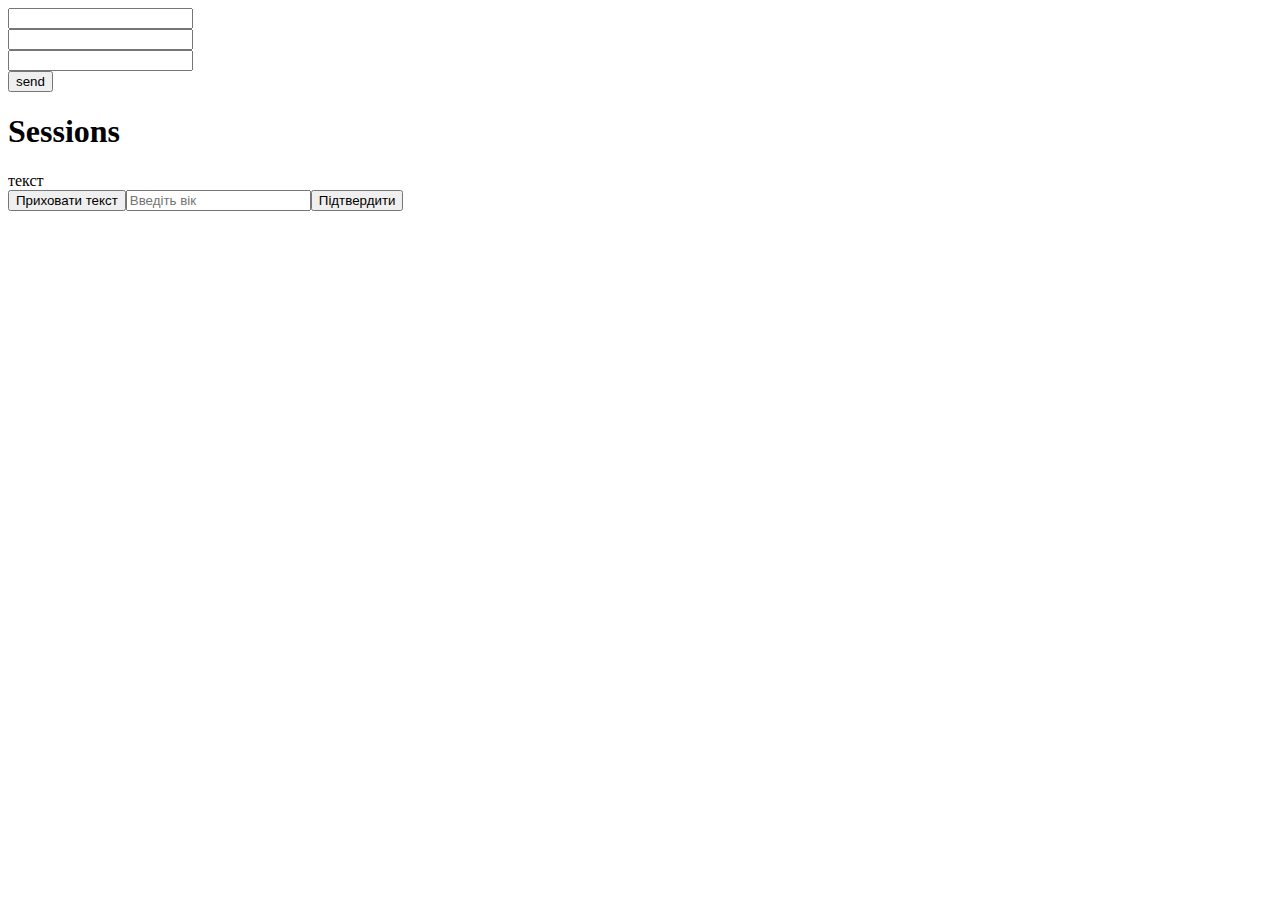
<file: HW10_js/index.html>
<!DOCTYPE html>
<html lang="en">
<head>
    <meta charset="UTF-8">
    <title>Title</title>
</head>
<body>
<form name="formOne">
    <input type="text"
           name="firstname">
    <br>
    <input type="text" name="surname">
    <br>
    <input type="number" name="age">

<div>
    <button>send</button>
</div>
</form>

<!--// Є сторінка index.html (назва довільна), при відвідуванні якої в локальне сховще, в масив sessions зберігається інформація про дату та час відвідування сторінки. Є ще сторінка sessions.html (назва довільна), при відвідуванні якої потрібно відмалювати всю інформацію про відвідування сторінки index.html.-->
<!--// Інфу НЕ виводити в консоль, а побудувати дом структуру під кожну сессію-->
<h1>Sessions</h1>

<div id="sessionsContainer"></div>

<script>

    let sessions = JSON.parse(localStorage.getItem('sessions')) || [];

    let sessionsContainer = document.getElementById('sessionsContainer');
    sessions.forEach(function(session) {

        let sessionDiv = document.createElement('div');
        sessionDiv.textContent = session;

        sessionsContainer.appendChild(sessionDiv);
    });
</script>








<script src="main.js"></script>
</body>
</html>
</file>
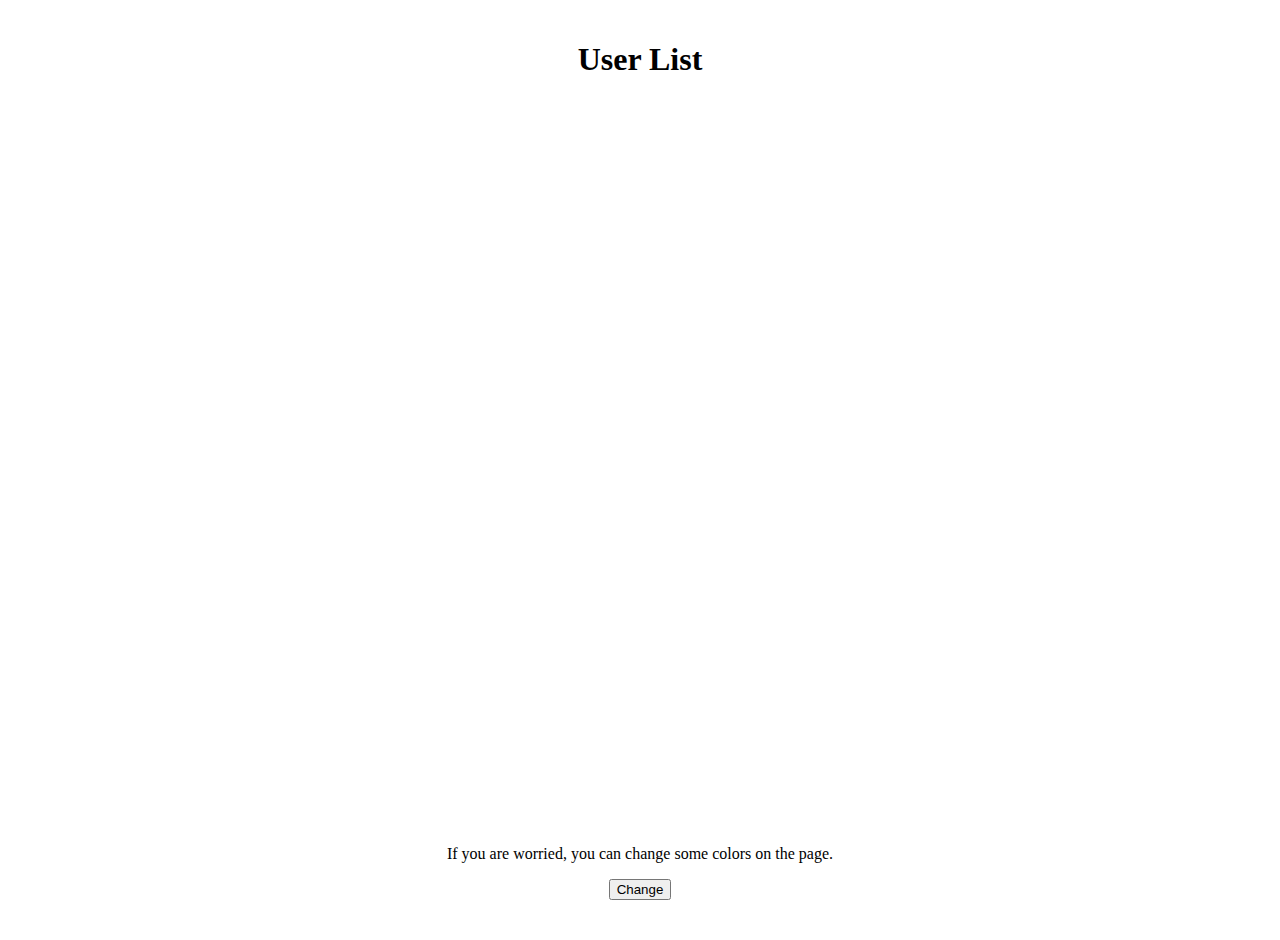
<file: mini.project/index.html>
<!DOCTYPE html>
<html lang="en">
<head>
    <meta charset="UTF-8">
    <title>Title</title>
    <link rel="stylesheet" href="style.css">

</head>
<body>
<h1>User List</h1>
<div id="userList"></div>

<div id="btnContainer">
    <p>If you are worried, you can change some colors on the page.</p>
    <button id="changeBtn">Change</button>
</div>


<script>
    fetch('https://jsonplaceholder.typicode.com/users')
        .then(response => response.json())
        .then(users => {
            const userList = document.getElementById('userList');

            for (let i = 0; i < users.length; i++) {
                const user = users[i];

                const userCard = document.createElement('div');
                userCard.classList.add('user-card');
                userCard.innerHTML = `
                    <p>ID: ${user.id}</p>
                    <p>Name: ${user.name}</p>
                    <a href="user-details.html?userId=${user.id}">Details</a>
                `;
                userList.appendChild(userCard);
            }

            function generatePastelColor() {
                let hue = Math.floor(Math.random() * 360);
                let pastelSaturation = Math.floor(Math.random() * 30) + 70;
                let pastelLightness = Math.floor(Math.random() * 10) + 85;
                return 'hsl(' + hue + ', ' + pastelSaturation + '%, ' + pastelLightness + '%)';
            }

            document.getElementById('changeBtn').addEventListener('click', function() {
                document.body.style.backgroundColor = generatePastelColor();
            });




        })
        .catch(error => {
            console.log('Упс... Что-то пошло не так:', error);
        });
</script>

</body>
</html>
</file>
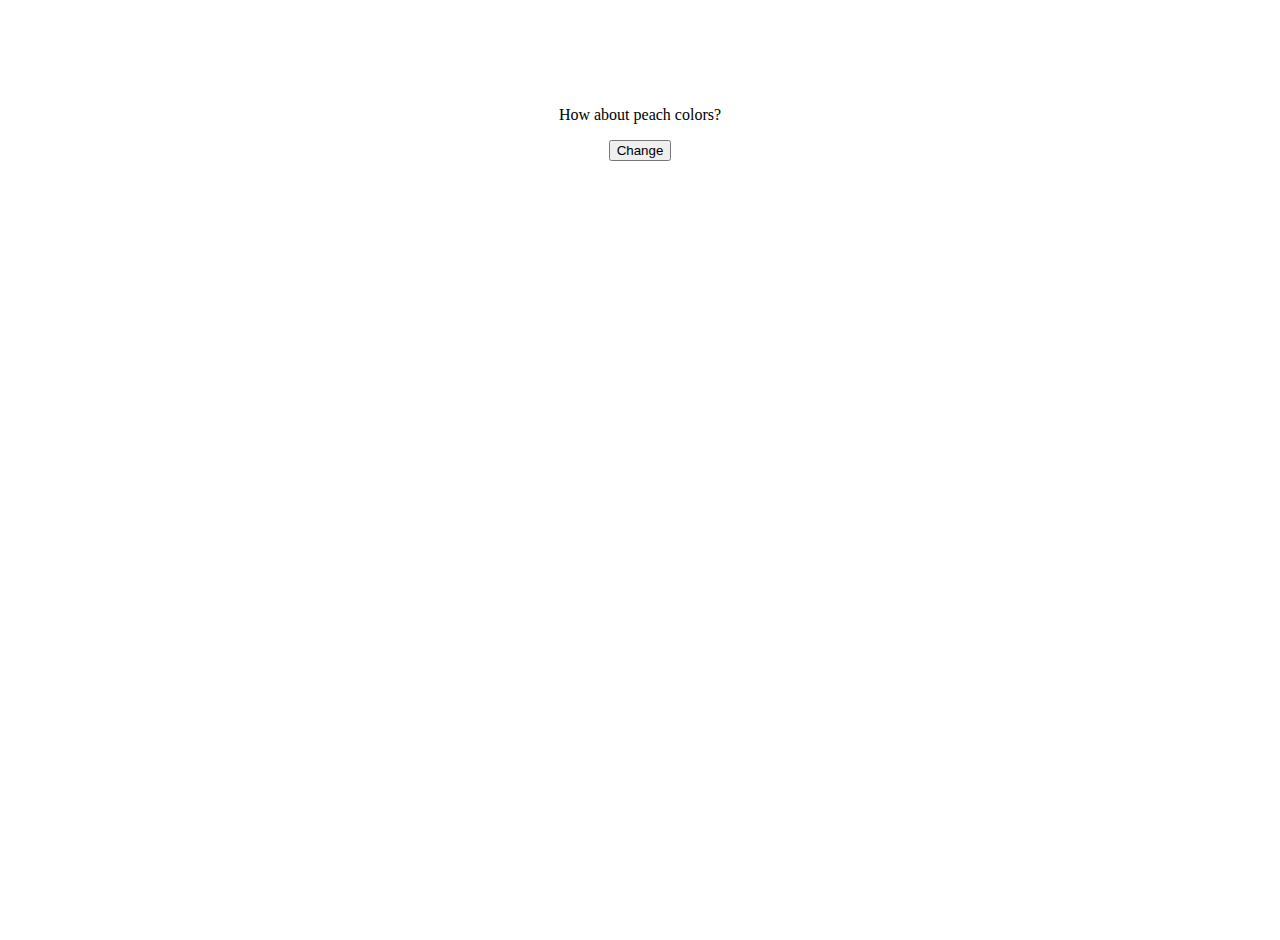
<file: mini.project/user-details.html>
<!DOCTYPE html>
<html lang="en">
<head>
    <meta charset="UTF-8">
    <title>Title</title>
    <link rel="stylesheet" href="style.css">
</head>
<body>
<div id="userDetails"></div>

<div id="btnContainer">
    <p>How about peach colors?</p>
    <button id="changeBtn">Change</button>
</div>

<script>
    function showAlert() {
        let input = prompt('Оцініть роботу з першою сторінкою від 1 до 5 і перейдемо далі:');
        let number = parseInt(input);

        if (isNaN(number) || number < 1 || number > 5) {
            alert('Помилка! Введено некоректне значення або число не в діапазоні 1-5.');
        } else {
            for (let i = 0; i < input.length; i++) {
                alert('Символ: ' + input[i]);
            }
        }
    }
    showAlert();
    const urlParams = new URLSearchParams(window.location.search);
    const userId = urlParams.get('userId');

    fetch(`https://jsonplaceholder.typicode.com/users/${userId}`)
        .then(response => response.json())
        .then(user => {
            const userDetails = document.getElementById('userDetails');
            userDetails.innerHTML = `
          <h2>User Details</h2>
          <p>ID: ${user.id}</p>
          <p>Name: ${user.name}</p>
          <p>Email: ${user.email}</p>
          <p>Phone: ${user.phone}</p>
        `;

            const userPostsButton = document.createElement('button');
            userPostsButton.textContent = 'Posts of Current User';
            userPostsButton.addEventListener('click', () => {
                window.location.href = `post-details.html?postId=${user.id}`;
            });
            userDetails.appendChild(userPostsButton);


            function generatePastelColor() {
                let hue = 0;
                let pastelSaturation = Math.floor(Math.random() * 30) + 70;
                let pastelLightness = Math.floor(Math.random() * 10) + 85;
                return 'hsl(' + hue + ', ' + pastelSaturation + '%, ' + pastelLightness + '%)';
            }

            document.getElementById('changeBtn').addEventListener('click', function() {
                document.body.style.backgroundColor = generatePastelColor();
            });
        })

        .catch(error => console.log(error));
</script>
</body>
</html>
</file>
<file: mini.project/style.css>
body {
    margin: 0;
    display: flex;
    flex-direction: column;
    min-height: 100vh;
}

#userList {
    flex: 1;
    display: flex;
    flex-wrap: wrap;
    justify-content: space-around;
    align-items: flex-start;
    padding: 20px;
    box-sizing: border-box;
}

h1 {
    text-align: center;
}

.user-card {
    width: 37%;
    padding: 10px;
    margin-bottom: 20px;
    background-color: #f1f1f1;
    box-sizing: border-box;
    text-align: center;
}

.user-card p {
    margin: 0;
    font-weight: bold;
}

.user-card a {
    display: block;
    margin-top: 10px;
    text-decoration: none;
    color: black;
}

.user-card a:hover {
    color: cadetblue;
}

#btnContainer {
    padding: 20px;
    text-align: center;
}

                               /*---------------user- post---------------------*/


body {
    display: flex;
    flex-direction: column;
    align-items: center;
    margin: 20px;
}

#userDetails {
    width: 90%;
    margin-top: 50px;
    text-align: center;
}

.user-details-card {
    background-color: #f1f1f1;
    padding: 20px;
    margin-bottom: 20px;
    text-align: left;
}

.user-details-card h2 {
    margin-top: 0;
}

.user-details-card p {
    margin: 0;
    font-weight: bold;
}

.user-details-button {
    display: block;
    width: 90%;
    max-width: 400px;
    margin: 20px auto;
    padding: 10px;
    background-color: #4caf50;
    color: white;
    text-align: center;
    text-decoration: none;
    border: none;
    border-radius: 5px;
    cursor: pointer;
}

.user-details-button:hover {
    background-color: #45a049;

}


.user-posts-container {
    display: flex;
    flex-wrap: wrap;
    justify-content: center;
}

.user-post-card {
    width: 18%;
    margin: 10px;
    padding: 10px;
    background-color: #f1f1f1;
    text-align: center;
}

.user-post-card p {
    margin: 0;
    font-weight: bold;
}
                /*----------------------post-detais-------------------------------*/




.comments-section {
    display: flex;
    flex-direction: column;
    align-items: center;
}


.comment-card {
    width: 80%;
    padding: 20px;
    margin: 10px;
    background-color: #f1f1f1;
    box-sizing: border-box;
}

.comment-card p {
    margin: 0;
    font-weight: bold;
}

.user-card,
.post-block,
.comment-card {
    border: 1px solid #ccc;
    border-radius: 4px;
    box-shadow: 0 2px 4px rgba(0, 0, 0, 0.1);
}
</file>
